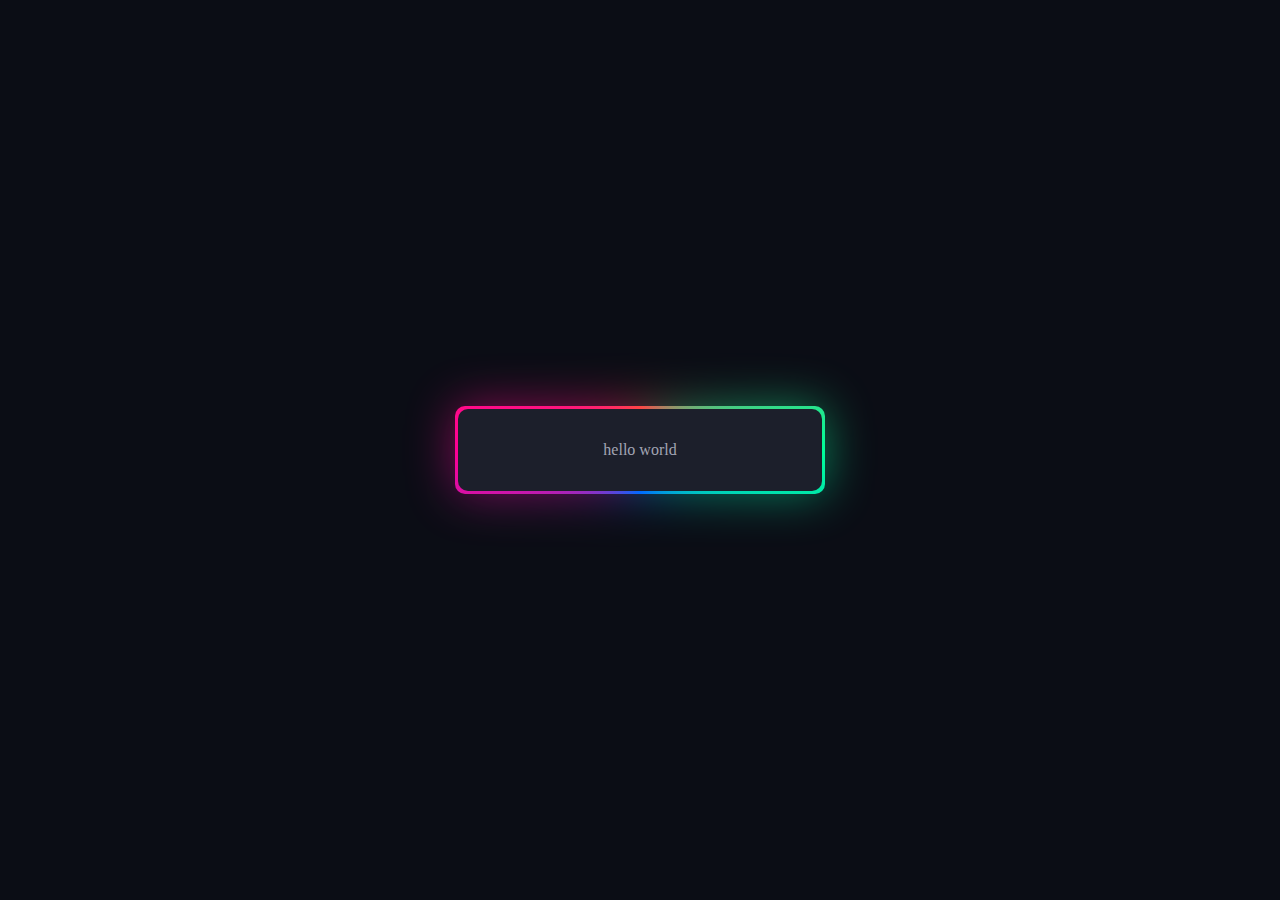
<file: sample/border light/index.html>
<!DOCTYPE html>
<html>
  <head>
    <meta charset="utf-8" />
    <meta http-equiv="X-UA-Compatible" content="IE=edge" />
    <title></title>
    <meta name="description" content="" />
    <meta name="viewport" content="width=device-width, initial-scale=1" />
    <link rel="stylesheet" href="style.css" />
  </head>
  <body>
    <div class="card">
      hello world
    </div>



    <script></script>
  </body>
</html>
</file>
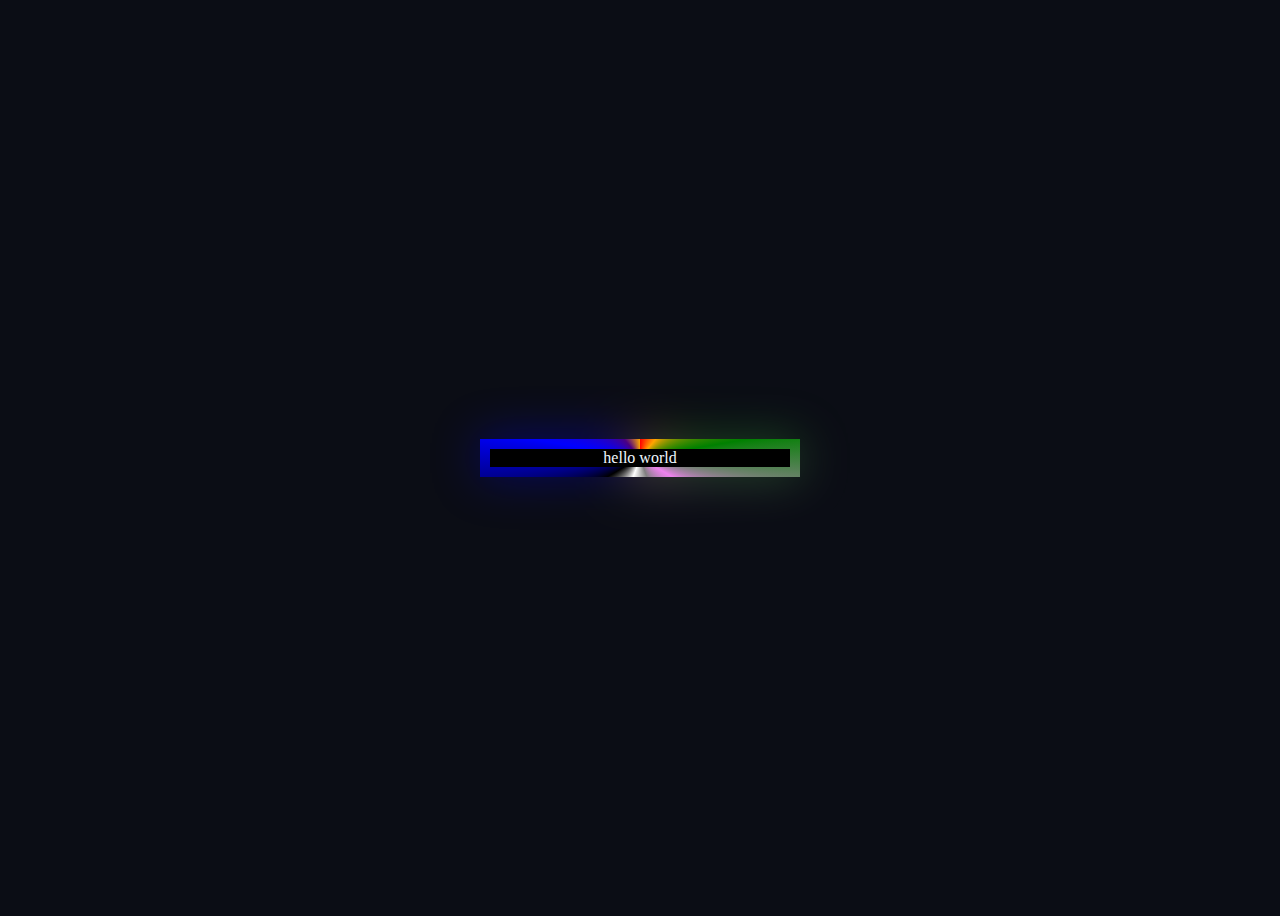
<file: sample/my border/index.html>
<!DOCTYPE html>
<html>
    <head>
        <meta charset="utf-8">
        <meta http-equiv="X-UA-Compatible" content="IE=edge">
        <title></title>
        <meta name="description" content="">
        <meta name="viewport" content="width=device-width, initial-scale=1">
        <link rel="stylesheet" href="style.css">
    </head>
    <body>
        <div class="card">
            hello world
        </div>
        <script src="" async defer></script>
    </body>
</html>
</file>
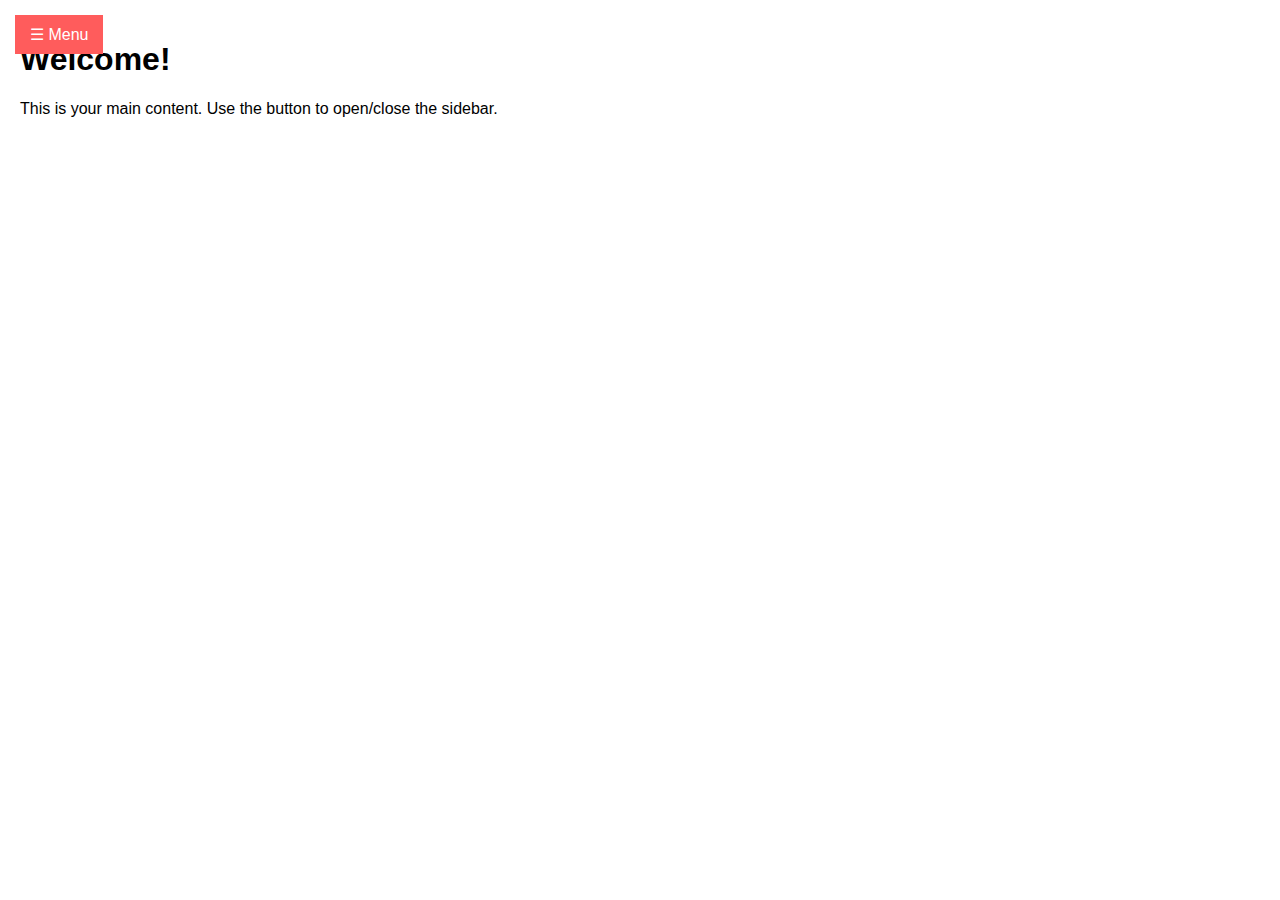
<file: sample.html>
<!DOCTYPE html>
<html lang="en">
<head>
  <meta charset="UTF-8" />
  <meta name="viewport" content="width=device-width, initial-scale=1.0"/>
  <title>Toggle Sidebar</title>
  <style>
    body {
      margin: 0;
      font-family: sans-serif;
    }

    /* Sidebar hidden by default */
    #sidebar {
      position: fixed;
      top: 0;
      left: 0;
      width: 250px;
      height: 100%;
      background: #333;
      color: white;
      transform: translateX(-100%);
      transition: transform 0.3s ease;
      padding: 20px;
      box-sizing: border-box;
      z-index: 1000;
    }

    /* Sidebar visible when .open is added */
    #sidebar.open {
      transform: translateX(0);
    }

    #sidebar a {
      color: white;
      text-decoration: none;
      display: block;
      margin: 15px 0;
    }

    #main {
      padding: 20px;
      transition: margin-left 0.3s ease;
    }

    #main.shifted {
      margin-left: 250px;
    }

    #toggle {
      position: fixed;
      top: 15px;
      left: 15px;
      padding: 10px 15px;
      font-size: 16px;
      background: #ff5c5c;
      color: white;
      border: none;
      cursor: pointer;
      z-index: 1100;
    }
  </style>
</head>
<body>

  <button id="toggle">☰ Menu</button>

  <div id="sidebar">
    <h2>Sidebar</h2>
    <a href="#">Home</a>
    <a href="#">Profile</a>
    <a href="#">Settings</a>
  </div>

  <div id="main">
    <h1>Welcome!</h1>
    <p>This is your main content. Use the button to open/close the sidebar.</p>
  </div>

  <script>
    const toggle = document.getElementById('toggle');
    const sidebar = document.getElementById('sidebar');
    const main = document.getElementById('main');

    toggle.addEventListener('click', () => {
      sidebar.classList.toggle('open');  // open/close sidebar
      main.classList.toggle('shifted');  // shift main content
    });
  </script>

</body>
</html>
</file>
<file: sample/border light/style.css>
*{
  margin: 0;
  padding: 0;  
}
html{
  font-family: Poppins;
  color: #f0f0f0;
}
body{
  min-height: 100vh;
  background: #0b0d15;
  color: #a2a5b3;
  align-content: center;
}
h1{
  color: rgb(255, 0, 0);
}
.card{
  margin: 0 auto;
  padding: 2em;
  width: 300px;
  background: #1c1f2b;
  text-align: center;
  border-radius: 10px;
  position: relative;
}

@property --angle{
  syntax: "<angle>";
  initial-value: 0deg;
  inherits: false;
}

.card::after, .card::before{
  content: '';
  position: absolute;
  height: 100%;
  width: 100%;
  background-image: conic-gradient(from var(--angle), #ff4545, #00ff99, #006aff, #ff0095, #ff4545);
  top: 50%;
  left: 50%;
  translate: -50% -50%;
  z-index: -1;
  padding: 3px;
  border-radius: 10px;
  animation: 3s spin linear infinite;
}
.card::before{
  filter: blur(1.5rem);
  opacity: 0.5;
}
@keyframes spin{
  from{
    --angle: 0deg;
  }
  to{
    --angle: 360deg;
  }
}
</file>
<file: sample/my border/style.css>
.card {
  width: 300px;
  background-color: black;
  color: aliceblue;
  text-align: center;
  position: relative;
  margin: 0 auto;
}

body {
  min-height: 100vh;
  background: #0b0d15;
  color: #a2a5b3;
  align-content: center;
}

@property --angle {
    syntax: "<angle>";
    initial-value: 0deg;
    inherits: false;
}

.card::after, .card::before{
  content: '';
  position: absolute;
  height: 100%;
  width: 100%;
  background-image: conic-gradient(from var(--angle), red, orange, green, violet, gray
  , white, black, blue, indigo, orange)  ;
  top: 50%;
  left: 50%;
  translate: -50% -50%;
  z-index: -1;
  padding: 10px;
  animation: 3s spin linear infinite;
}

.card::before {
    filter:  blur(1.5rem);
    opacity: 0.5;
}

@keyframes spin {
    from {
        --angle:0deg;
    }
    to {
        --angle: 360deg;
    }
}
</file>
